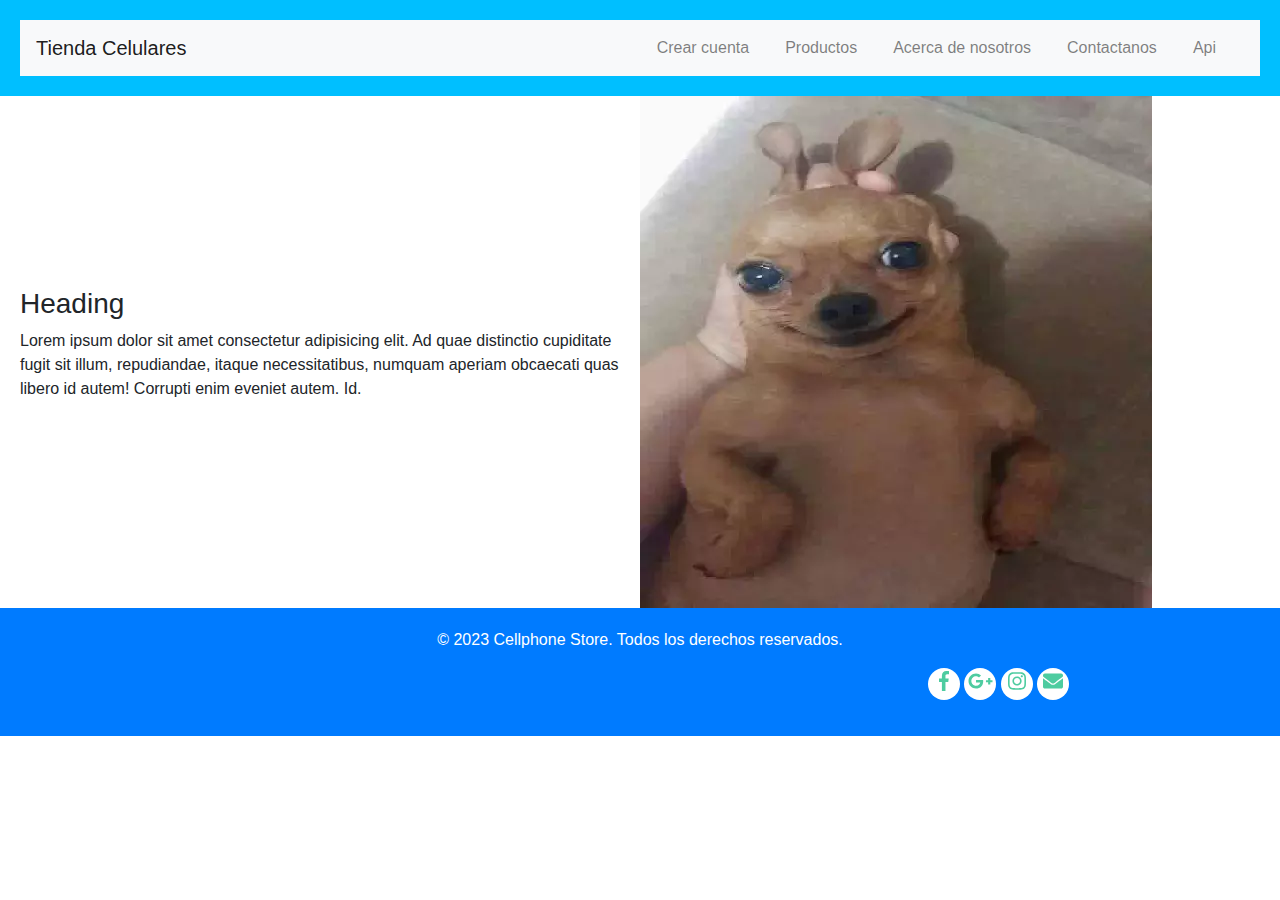
<file: index.html>
<!DOCTYPE html>
<html lang="es">

<head>
  <meta charset="utf-8">
  <meta name="viewport" content="width=device-width">
  <title>Tienda</title>
  <link href="css/index.css" rel="stylesheet" type="text/css">
  <link rel="stylesheet" href="https://stackpath.bootstrapcdn.com/bootstrap/4.3.1/css/bootstrap.min.css"
    integrity="sha384-ggOyR0iXCbMQv3Xipma34MD+dH/1fQ784/j6cY/iJTQUOhcWr7x9JvoRxT2MZw1T" crossorigin="anonymous">
</head>
<!--   /*Fin Head*/ -->

<body>
  <header>
    <nav class="navbar navbar-expand-lg navbar-light bg-light">
      <a class="navbar-brand" href="index.html">Tienda Celulares</a>
      <button class="navbar-toggler" type="button" data-toggle="collapse" data-target="#navbarNav"
        aria-controls="navbarNav" aria-expanded="false" aria-label="Toggle navigation">
        <span class="navbar-toggler-icon"></span>
      </button>
      <div class="collapse navbar-collapse" id="navbarNav">
        <ul class="navbar-nav ml-auto">
          <li class="nav-item">
            <a class="nav-link" href="login.html">Crear cuenta</a>
          </li>
          <li class="nav-item">
            <a class="nav-link" href="productos.html">Productos</a>
          </li>
          <li class="nav-item">
            <a class="nav-link" href="acerca.html">Acerca de nosotros</a>
          </li>
          <li class="nav-item">
            <a class="nav-link" href="contacto.html">Contactanos</a>
          <li class="nav-item">
            <a class="nav-link" href="api.html">Api</a>
          </li>
        </ul>
      </div>
    </nav>
  </header>
  <div class="container-main">
    <div class="text-main">
      <h3>Heading</h3>
      <p>Lorem ipsum dolor sit amet consectetur adipisicing elit. Ad quae distinctio cupiditate fugit sit illum,
        repudiandae, itaque necessitatibus, numquam aperiam obcaecati quas libero id autem! Corrupti enim eveniet autem.
        Id.</p>
    </div>
    <div class="imagenTest">
      <img src="img/main/logo.webp" alt="ImagenTest">
    </div>
  </div>
  <!--   /*Fin Container*/ -->
  <footer>
    <div>
      <p>&copy; 2023 Cellphone Store. Todos los derechos reservados.</p>
    </div>
    <div class="redes-sociales">
      <ul>
        <li><img src="img/icons/facebook-f-brands.svg" alt="facebook" /></li>
        <li><img src="img/icons/google-plus-g-brands.svg" alt="google+" /></li>
        <li><img src="img/icons/instagram-brands.svg" alt="instagram" /></li>
        <li><img src="img/icons/envelope-solid.svg" alt="mail" /></li>
      </ul>
    </div>
  </footer>
  <!--   /*Fin Footer*/ -->
  <script src="js/script.js"></script>
</body>

</html>
</file>
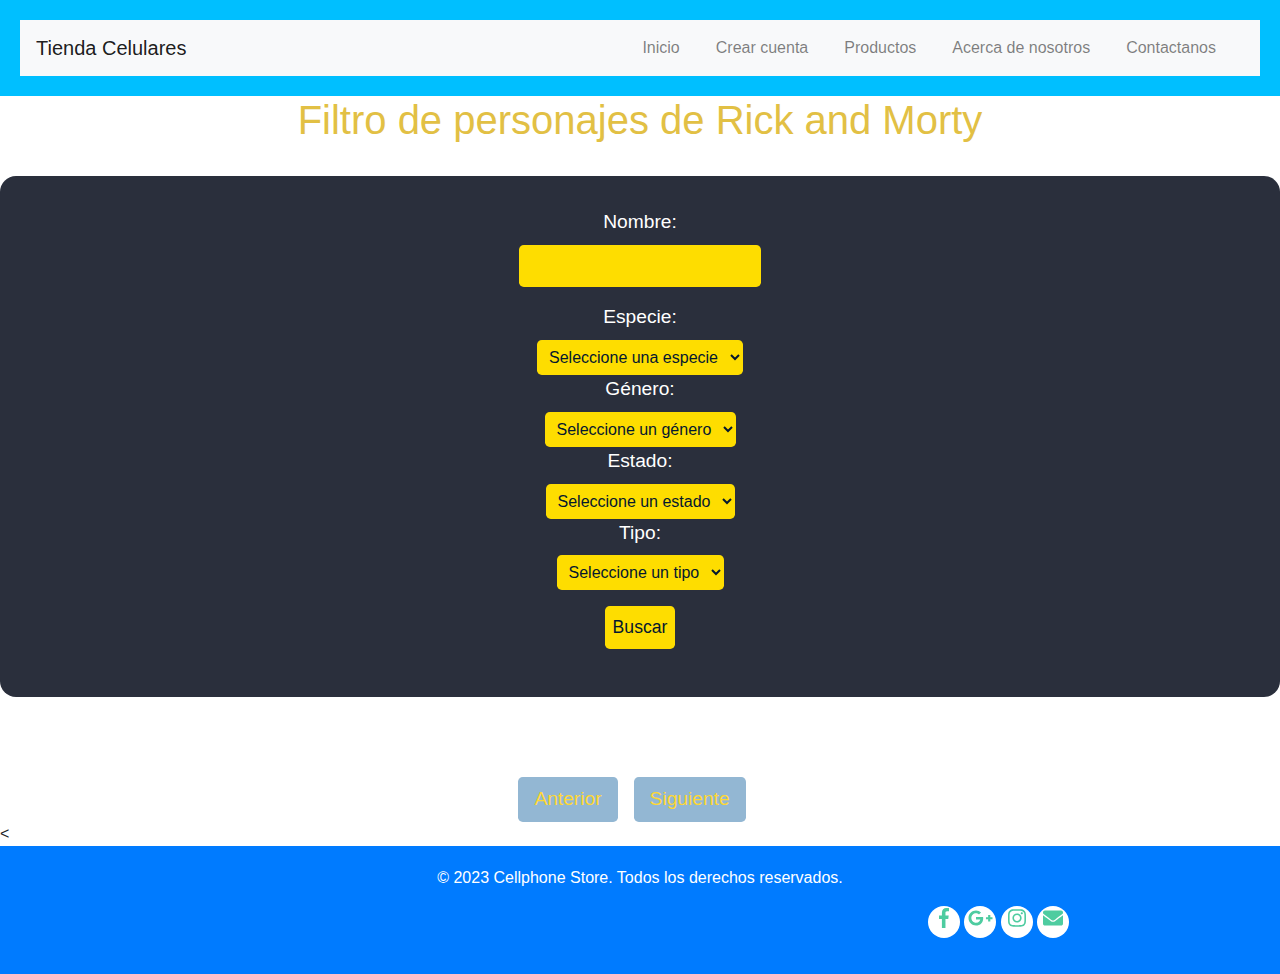
<file: api.html>
<!DOCTYPE html>
<html>

<head>
  <meta charset="utf-8">
  <meta name="viewport" content="width=device-width">
  <link href="css/api.css" rel="stylesheet" type="text/css">
  <link rel="stylesheet" href="https://stackpath.bootstrapcdn.com/bootstrap/4.3.1/css/bootstrap.min.css"
    integrity="sha384-ggOyR0iXCbMQv3Xipma34MD+dH/1fQ784/j6cY/iJTQUOhcWr7x9JvoRxT2MZw1T" crossorigin="anonymous">
</head>
<title>Filtro de personajes de Rick and Morty</title>
</head>

<body>
  <header>
    <nav class="navbar navbar-expand-lg navbar-light bg-light">
      <a class="navbar-brand" href="index.html">Tienda Celulares</a>
      <button class="navbar-toggler" type="button" data-toggle="collapse" data-target="#navbarNav"
        aria-controls="navbarNav" aria-expanded="false" aria-label="Toggle navigation">
        <span class="navbar-toggler-icon"></span>
      </button>
      <div class="collapse navbar-collapse" id="navbarNav">
        <ul class="navbar-nav ml-auto">
          <li class="nav-item">
            <a class="nav-link" href="index.html">Inicio</a>
          </li>
          <li class="nav-item">
            <a class="nav-link" href="login.html">Crear cuenta</a>
          </li>
          <li class="nav-item">
            <a class="nav-link" href="productos.html">Productos</a>
          </li>
          <li class="nav-item">
            <a class="nav-link" href="acerca.html">Acerca de nosotros</a>
          </li>
          <li class="nav-item">
            <a class="nav-link" href="contacto.html">Contactanos</a>
          </li>
        </ul>
      </div>
    </nav>
  </header>
  <h1>Filtro de personajes de Rick and Morty</h1>
  <form id="formulario-filtro">
    <label for="nombre">Nombre:</label>
    <input type="text" id="nombre" name="nombre">

    <label for="especie">Especie:</label>
    <select id="especie" name="especie">
      <option value="">Seleccione una especie</option>
      <option value="Human">Humano</option>
      <option value="Alien">Alienígena</option>
    </select>

    <label for="genero">Género:</label>
    <select id="genero" name="genero">
      <option value="">Seleccione un género</option>
      <option value="Male">Masculino</option>
      <option value="Female">Femenino</option>
      <option value="Genderless">Sin género</option>
      <option value="unknown">Desconocido</option>
    </select>

    <label for="estado">Estado:</label>
    <select id="estado" name="estado">
      <option value="">Seleccione un estado</option>
      <option value="Alive">Vivo</option>
      <option value="Dead">Muerto</option>
      <option value="unknown">Desconocido</option>
    </select>

    <label for="tipo">Tipo:</label>
    <select id="tipo" name="tipo">
      <option value="">Seleccione un tipo</option>
      <option value="Human">Humano</option>
      <option value="Alien">Alienígena</option>
      <option value="Humanoid">Humanoide</option>
      <option value="Cronenberg">Cronenberg</option>
      <option value="Mytholog">Mitológico</option>
      <option value="Animal">Animal</option>
      <option value="Robot">Robot</option>
      <option value="Disease">Enfermedad</option>
      <option value="Poopybutthole">Mr. Poopybutthole</option>
    </select>

    <button type="submit">Buscar</button>
  </form>

  <ul id="personajes-lista"></ul>

  <div id="paginacion">
    <button id="anterior">Anterior</button>
    <button id="siguiente">Siguiente</button>
  </div>


  <<footer>
    <div>
      <p>&copy; 2023 Cellphone Store. Todos los derechos reservados.</p>
    </div>
    <div class="redes-sociales">
      <ul>
        <li><img src="img/icons/facebook-f-brands.svg" alt="facebook" /></li>
        <li><img src="img/icons/google-plus-g-brands.svg" alt="google+" /></li>
        <li><img src="img/icons/instagram-brands.svg" alt="instagram" /></li>
        <li><img src="img/icons/envelope-solid.svg" alt="mail" /></li>
      </ul>
    </div>
    </footer>
    <!--   /*Fin Footer*/ -->

    <script src="js/api.js"></script>
</body>

</html>
</file>
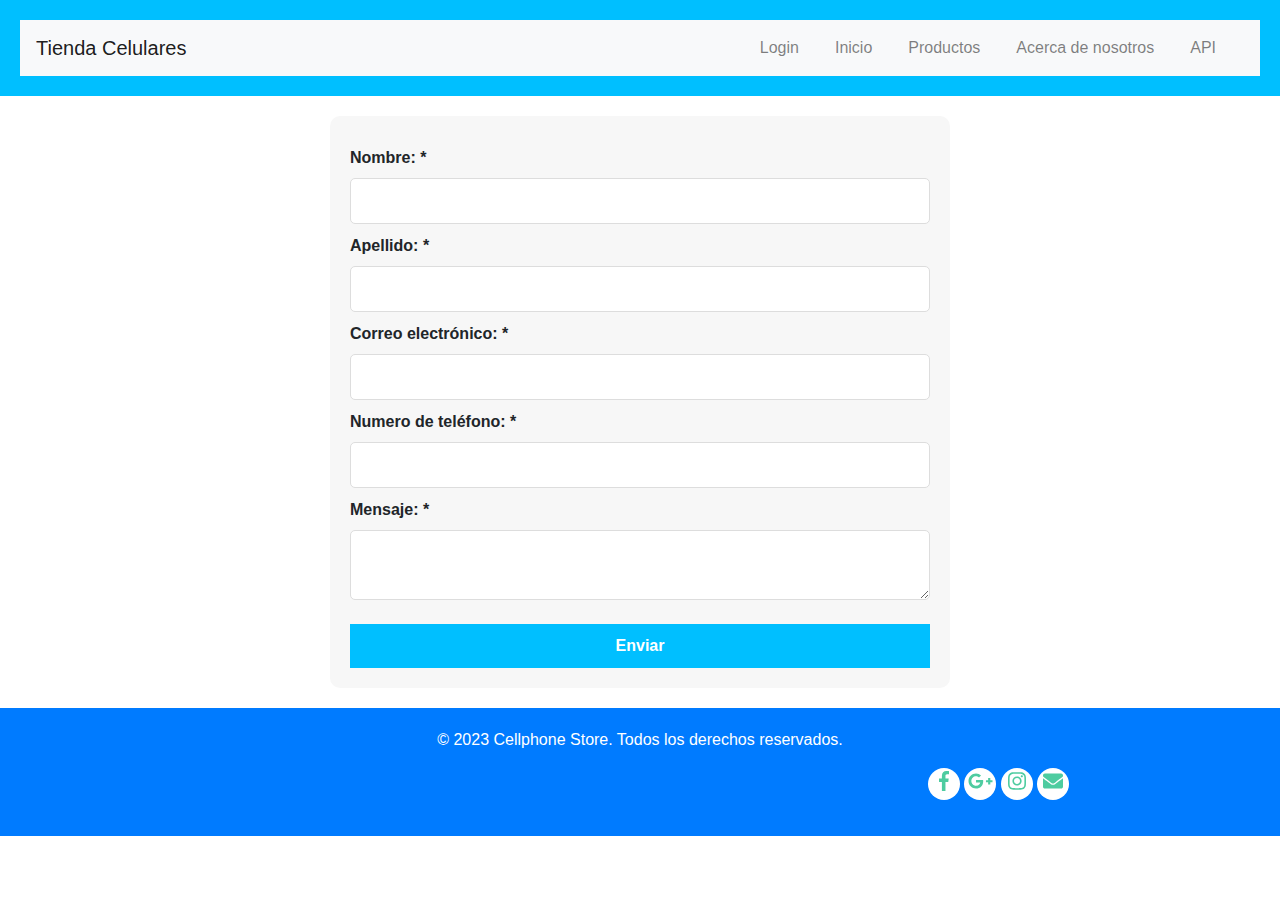
<file: contacto.html>
<!DOCTYPE html>
<html lang="es">

<head>
  <meta charset="utf-8">
  <meta name="viewport" content="width=device-width">
  <title>Tienda</title>
  <link href="css/contact.css" rel="stylesheet" type="text/css">
  <link rel="stylesheet" href="https://stackpath.bootstrapcdn.com/bootstrap/4.3.1/css/bootstrap.min.css"
    integrity="sha384-ggOyR0iXCbMQv3Xipma34MD+dH/1fQ784/j6cY/iJTQUOhcWr7x9JvoRxT2MZw1T" crossorigin="anonymous">
</head>
<!--   /*Fin Head*/ -->

<body>
  <header>
    <nav class="navbar navbar-expand-lg navbar-light bg-light">
      <a class="navbar-brand" href="index.html">Tienda Celulares</a>
      <button class="navbar-toggler" type="button" data-toggle="collapse" data-target="#navbarNav"
        aria-controls="navbarNav" aria-expanded="false" aria-label="Toggle navigation">
        <span class="navbar-toggler-icon"></span>
      </button>
      <div class="collapse navbar-collapse" id="navbarNav">
        <ul class="navbar-nav ml-auto">
          <li class="nav-item">
            <a class="nav-link" href="login.html">Login</a>
          </li>
          <li class="nav-item">
            <a class="nav-link" href="index.html">Inicio</a>
          </li>
          <li class="nav-item">
            <a class="nav-link" href="productos.html">Productos</a>
          </li>
          <li class="nav-item">
            <a class="nav-link" href="acerca.html">Acerca de nosotros</a>
          </li>
          <li class="nav-item">
            <a class="nav-link" href="api.html">API</a>
          </li>
        </ul>
      </div>
    </nav>
  </header>
  <main>
    <form id="contact-form">
      <label for="name">Nombre: *</label>
      <input type="text" id="name" name="name" required>

      <label for="apellido">Apellido: * </label>
      <input type="text" id="apellido" name="apellido" required>

      <label for="email">Correo electrónico: *</label>
      <input type="email" id="email" name="email" required pattern="[a-z0-9._%+-]+@[a-z0-9.-]+\.[a-z]{2,}$"
        title="Please enter a valid email address">

      <label for="numero">Numero de teléfono: *</label>
      <input type="number" id="numero" name="number" required title="Ingrese un numero de teléfono válido">

      <label for="message">Mensaje: * </label>
      <textarea id="message" name="message" required></textarea><br>

      <button type="submit">Enviar</button>
    </form>
  </main>
  <footer>
    <div>
      <p>&copy; 2023 Cellphone Store. Todos los derechos reservados.</p>
    </div>
    <div class="redes-sociales">
      <ul>
        <li><img src="img/icons/facebook-f-brands.svg" alt="facebook" /></li>
        <li><img src="img/icons/google-plus-g-brands.svg" alt="google+" /></li>
        <li><img src="img/icons/instagram-brands.svg" alt="instagram" /></li>
        <li><img src="img/icons/envelope-solid.svg" alt="mail" /></li>
      </ul>
    </div>
  </footer>
  <!--   /*Fin Footer*/ -->
  <script src="js/script.js"></script>
</body>

</html>
</file>
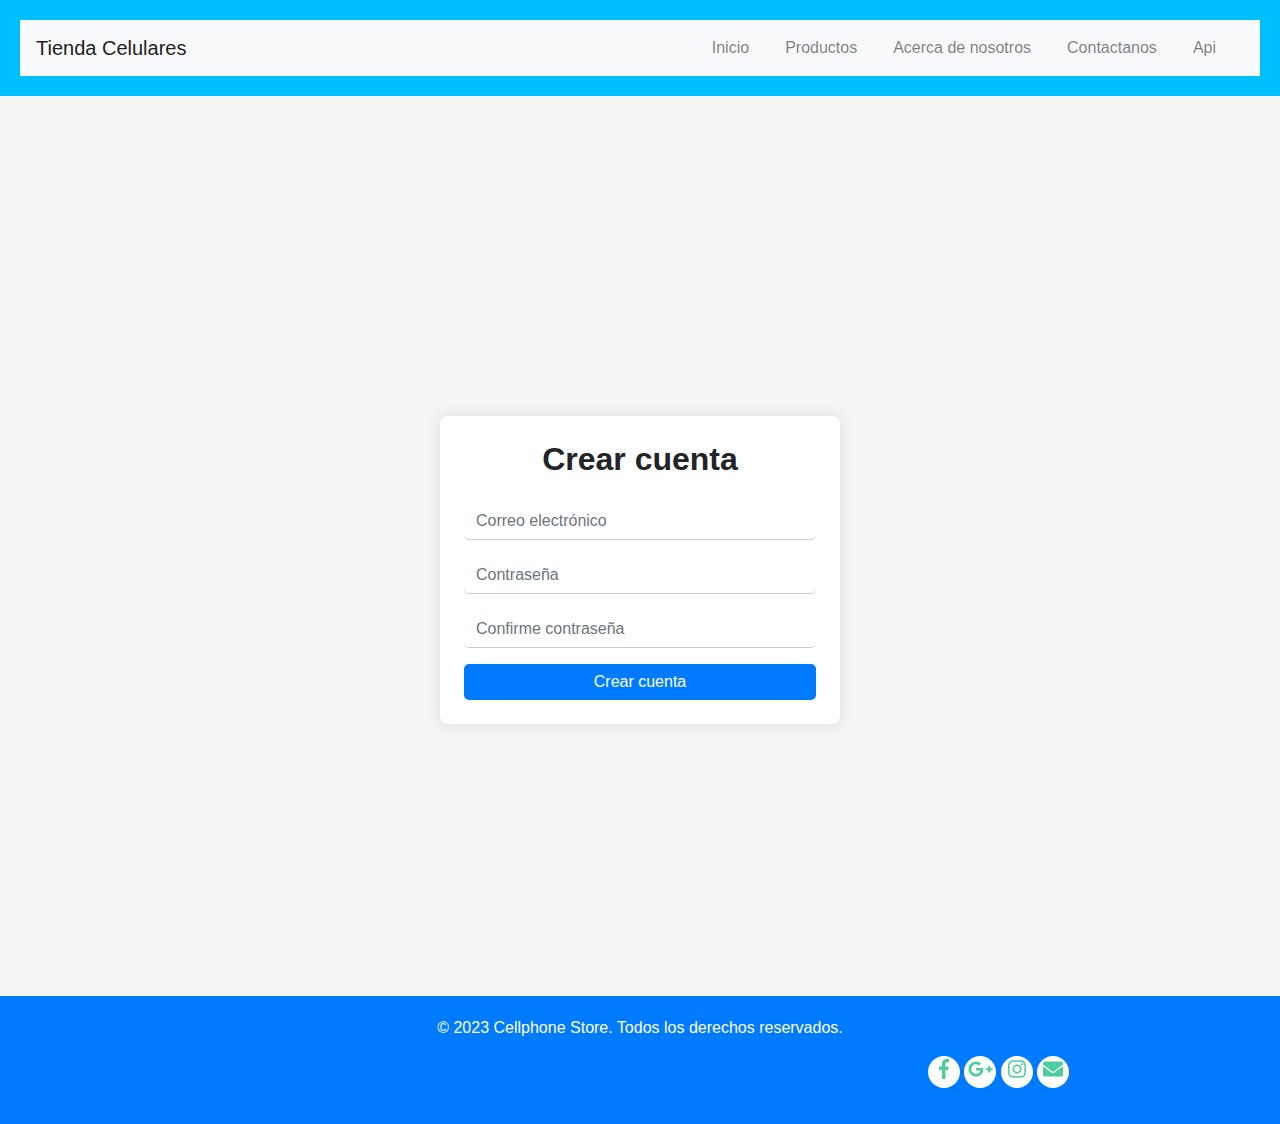
<file: login.html>
<!DOCTYPE html>
<html lang="en">

<head>
  <meta charset="UTF-8">
  <meta name="viewport" content="width=device-width, initial-scale=1.0">
  <title>Tienda Celulares</title>
  <link rel="stylesheet" href="https://stackpath.bootstrapcdn.com/bootstrap/4.5.2/css/bootstrap.min.css">
  <link rel="stylesheet" href="css/login.css">
</head>

<body>
  <header>
    <nav class="navbar navbar-expand-lg navbar-light bg-light">
      <a class="navbar-brand" href="index.html">Tienda Celulares</a>
      <button class="navbar-toggler" type="button" data-toggle="collapse" data-target="#navbarNav"
        aria-controls="navbarNav" aria-expanded="false" aria-label="Toggle navigation">
        <span class="navbar-toggler-icon"></span>
      </button>
      <div class="collapse navbar-collapse" id="navbarNav">
        <ul class="navbar-nav ml-auto">
          <li class="nav-item">
            <a class="nav-link" href="index.html">Inicio</a>
          </li>
          <li class="nav-item">
            <a class="nav-link" href="productos.html">Productos</a>
          </li>
          <li class="nav-item">
            <a class="nav-link" href="acerca.html">Acerca de nosotros</a>
          </li>
          <li class="nav-item">
            <a class="nav-link" href="contacto.html">Contactanos</a>
          <li class="nav-item">
            <a class="nav-link" href="api.html">Api</a>
          </li>
        </ul>
      </div>
    </nav>
  </header>
  <div class="container d-flex flex-column align-items-center justify-content-center">
    <form class="login-form mt-5">
      <h2 class="text-center mb-4">Crear cuenta</h2>
      <div class="form-group">
        <input type="email" class="form-control" id="email" placeholder="Correo electrónico">
      </div>
      <div class="form-group">
        <input type="password" class="form-control" id="password" placeholder="Contraseña" minlength="8" required>
      </div>
      <div class="form-group">
        <input type="password" class="form-control" id="confpassword" placeholder="Confirme contraseña" minlength="8"
          required>
      </div>
      <button type="submit" class="btn btn-primary btn-block">Crear cuenta</button>
    </form>
  </div>
  <footer>
    <div>
      <p>&copy; 2023 Cellphone Store. Todos los derechos reservados.</p>
    </div>
    <div class="redes-sociales">
      <ul>
        <li><img src="img/icons/facebook-f-brands.svg" alt="facebook" /></li>
        <li><img src="img/icons/google-plus-g-brands.svg" alt="google+" /></li>
        <li><img src="img/icons/instagram-brands.svg" alt="instagram" /></li>
        <li><img src="img/icons/envelope-solid.svg" alt="mail" /></li>
      </ul>
    </div>
  </footer>
  <script src="js/script.js"></script>
</body>

</html>
</file>
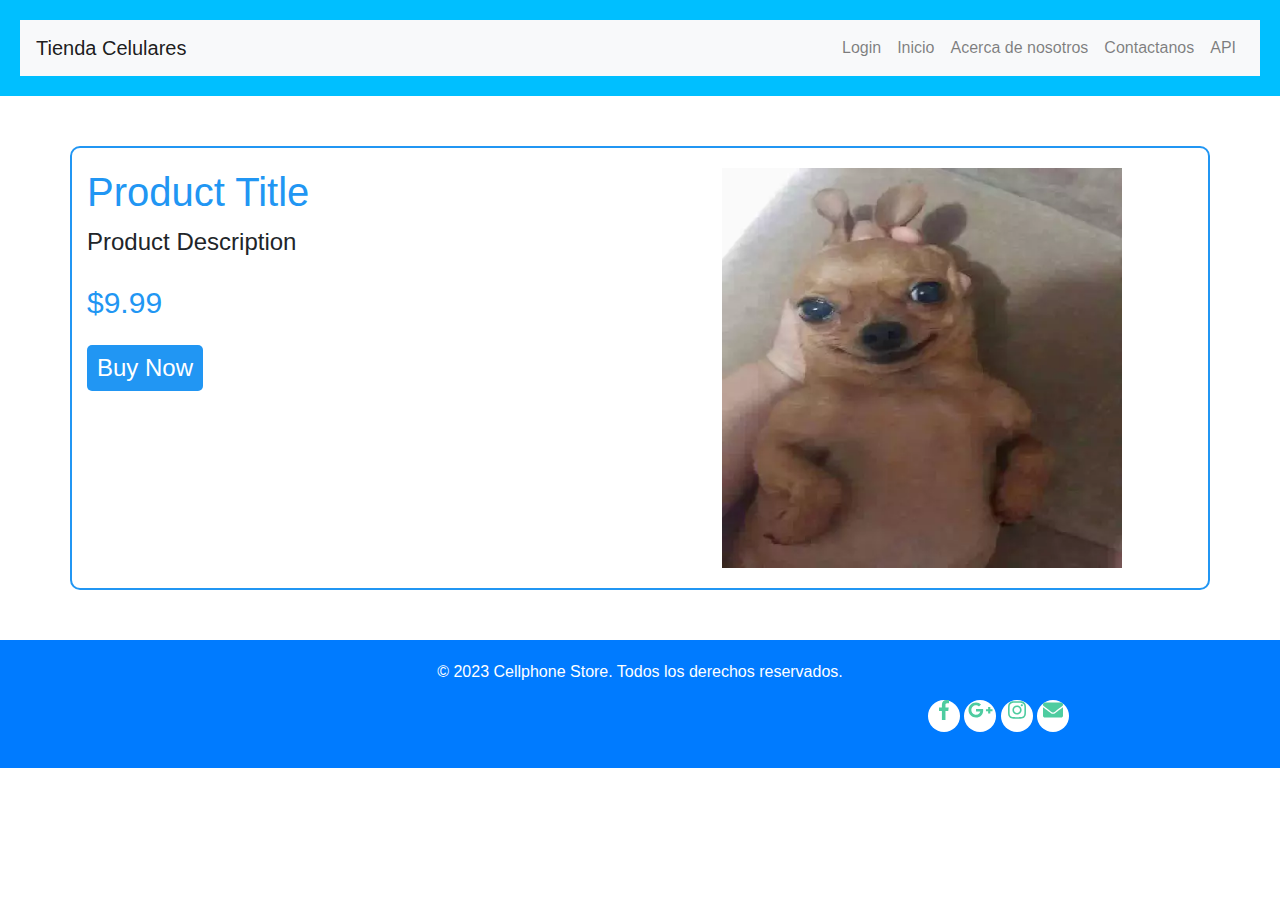
<file: productos.html>
<!DOCTYPE html>
<html lang="es">
<head>
  <meta charset="utf-8">
  <meta name="viewport" content="width=device-width">
  <title>Productos</title>
  <link href="css/product.css" rel="stylesheet" type="text/css" />
  <link rel="stylesheet" href="https://stackpath.bootstrapcdn.com/bootstrap/4.3.1/css/bootstrap.min.css"
    integrity="sha384-ggOyR0iXCbMQv3Xipma34MD+dH/1fQ784/j6cY/iJTQUOhcWr7x9JvoRxT2MZw1T" crossorigin="anonymous">
  <script src="https://cdnjs.cloudflare.com/ajax/libs/jquery/3.6.4/jquery.min.js"
    integrity="sha512-pumBsjNRGGqkPzKHndZMaAG+bir374sORyzM3uulLV14lN5LyykqNk8eEeUlUkB3U0M4FApyaHraT65ihJhDpQ=="
    crossorigin="anonymous" referrerpolicy="no-referrer"></script>
</head>

<body>
  <header>
    <nav class="navbar navbar-expand-lg navbar-light bg-light">
      <a class="navbar-brand" href="index.html">Tienda Celulares</a>
      <button class="navbar-toggler" type="button" data-toggle="collapse" data-target="#navbarNav"
        aria-controls="navbarNav" aria-expanded="false" aria-label="Toggle navigation">
        <span class="navbar-toggler-icon"></span>
      </button>
      <div class="collapse navbar-collapse" id="navbarNav">
        <ul class="navbar-nav ml-auto">
          <li class="nav-item">
            <a class="nav-link" href="login.html">Login</a>
          </li>
          <li class="nav-item">
            <a class="nav-link" href="index.html">Inicio</a>
          </li>
          <li class="nav-item">
            <a class="nav-link" href="acerca.html">Acerca de nosotros</a>
          </li>
          <li class="nav-item">
            <a class="nav-link" href="contacto.html">Contactanos</a>
          </li>
          <li class="nav-item">
            <a class="nav-link" href="api.html">API</a>
          </li>
        </ul>
      </div>
    </nav>
  </header>
  <!-- Fin de Header -->
  <div class="container">
    <div class="product-details">
      <h1>Product Title</h1>
      <p class="description">Product Description</p>
      <p class="price">$9.99</p>
      <button class="buy-button">Buy Now</button>
    </div>
    <div class="product-image">
      <div class="product-images">
        <ul class="product-images-list">
          <li><img src="img/productos/logo.webp" alt="Product Image 1"></li>
          <li><img src="img/productos/logo2.webp" alt="Product Image 2"></li>
          <li><img src="img/productos/logo3.webp" alt="Product Image 3"></li>
        </ul>
      </div>
    </div>
  </div>

  <footer>
    <div>
      <p>&copy; 2023 Cellphone Store. Todos los derechos reservados.</p>
    </div>
    <div class="redes-sociales">
      <ul>
        <li><img src="img/icons/facebook-f-brands.svg" alt="facebook" /></li>
        <li><img src="img/icons/google-plus-g-brands.svg" alt="google+" /></li>
        <li><img src="img/icons/instagram-brands.svg" alt="instagram" /></li>
        <li><img src="img/icons/envelope-solid.svg" alt="mail" /></li>
      </ul>
    </div>
  </footer>
  <!--   /*Fin Footer*/ -->
  <script src="js/productos.js"></script>
</body>

</html>
</file>
<file: css/index.css>
header {
  background-color: #00bfff;
  color: #ffffff;
  padding: 20px;
  text-align: center;
}
html {
  height: 100%;
  width: 100%;
}
nav {
	display: flex;
	justify-content: space-between;
	align-items: center;
	padding: 20px;
}

nav ul {
	list-style: none;
	display: flex;  
}

nav li {
	margin-right: 20px;
}

nav a {
	text-decoration: none;
	color: #ffffff;
}

nav a:hover {
	color: #f00;
}

/*footer*/
footer {
	background-color: #007bff;
	color: #fff;
	text-align: center;
	padding: 20px;
  justify-content: space-between;
}
.redes-sociales {
    width: 30%;
    text-align: center;
    display: flex;
    margin-left: auto;
}
.redes-sociales ul li {
    background-color: white;
    border-radius: 50%;
    width: 32px;
    height: 32px;
    display: inline-block;
}
.redes-sociales img {
    height: 20px;
}

/* responsive */
body {
  background-color: #f8f9fa;
}

.login-form {
  background-color: #fff;
  border-radius: 10px;
  box-shadow: 0px 0px 10px rgba(0, 0, 0, 0.3);
  padding: 30px;
}

.login-form h2 {
  font-size: 2rem;
  font-weight: bold;
}

.login-form label {
  font-weight: bold;
  color: #777;
}

.login-form input[type="email"],
.login-form input[type="password"] {
  border-radius: 5px;
  border: none;
  box-shadow: none;
  border-bottom: 1px solid #ccc;
}

.login-form input[type="email"]:focus,
.login-form input[type="password"]:focus {
  box-shadow: none;
  border-bottom: 2px solid #007bff;
}

.login-form button[type="submit"] {
  border-radius: 5px;
  border: none;
  box-shadow: none;
  background-color: #007bff;
}

.login-form button[type="submit"]:hover {
  background-color: #0062cc;
}

@media (max-width: 768px) {
  .login-form {
    margin: 20px;
    padding: 20px;
  }
  
  .login-form h2 {
    font-size: 1.5rem;
  }
}

.btn-secondary {
  margin-top: 10px;
}

.container {
  max-width: 500px;
  margin: 0 auto;
}

.btn-primary {
  background-color: #007bff;
  border-color: #007bff;
}

.btn-primary:hover, .btn-primary:focus {
  background-color: #0062cc;
  border-color: #005cbf;
}

.btn-secondary {
  background-color: #6c757d;
  border-color: #6c757d;
}

.btn-secondary:hover, .btn-secondary:focus {
  background-color: #5a6268;
  border-color: #545b62;
}

@media (max-width: 576px) {
  .container {
    max-width: 100%;
    padding: 0 15px;
  }
}
body {
  background-color: #f5f5f5;
  font-family: Arial, sans-serif;
}

.container {
  height: 100vh;
}

.login-form {
  background-color: #fff;
  border-radius: 8px;
  box-shadow: 0 0 16px rgba(0, 0, 0, 0.1);
  padding: 24px;
  max-width: 400px;
  width: 100%;
}

.btn-secondary {
  background-color: #343a40;
  border-color: #343a40;
}

.btn-secondary:hover {
  background-color: #23272b;
  border-color: #23272b;
}
/* nav */
@media only screen and (max-width: 768px) {
  .navbar-nav {
    flex-direction: column;
    margin-top: 10px;
  }

  .nav-item {
    margin-right: 0 !important;
    margin-bottom: 10px;
  }

  .navbar-collapse {
    border-top: 1px solid #e9ecef;
    padding-top: 10px;
    margin-top: 10px;
  }
}

.navbar-toggler:focus {
  outline: none;
}

.navbar-toggler-icon {
  background-image: url('data:image/svg+xml;charset=UTF-8,%3csvg viewBox="0 0 30 30" xmlns="http://www.w3.org/2000/svg"%3e%3cpath stroke="rgba(0, 0, 0, 0.5)" stroke-width="2" stroke-linecap="round" stroke-miterlimit="10" d="M4 7h22M4 15h22M4 23h22" /%3e%3c/svg%3e');
}
.container-main {
  display: flex;
  flex-wrap: wrap;
  justify-content: space-between;
  align-items: center;
}

.text-main {
  flex-basis: 50%;
  padding: 20px;
}

.imagenTest {
  flex-basis: 40%;
  margin-right: 10%;
}

.imagenTest img {
  max-width: 100%;
  height: auto;
}
</file>
<file: css/api.css>
header {
  background-color: #00bfff;
  color: #ffffff;
  padding: 20px;
  text-align: center;
}
html {
  height: 100%;
  width: 100%;
}
nav {
	display: flex;
	justify-content: space-between;
	align-items: center;
	padding: 20px;
}

nav ul {
	list-style: none;
	display: flex;  
}

nav li {
	margin-right: 20px;
}

nav a {
	text-decoration: none;
	color: #ffffff;
}

nav a:hover {
	color: #f00;
}

/*footer*/
footer {
	background-color: #007bff;
	color: #fff;
	text-align: center;
	padding: 20px;
  justify-content: space-between;
}
.redes-sociales {
    width: 30%;
    text-align: center;
    display: flex;
    margin-left: auto;
}
.redes-sociales ul li {
    background-color: white;
    border-radius: 50%;
    width: 32px;
    height: 32px;
    display: inline-block;
}
.redes-sociales img {
    height: 20px;
}

/* Estilos para el título principal */
h1 {
  color: #e2c044;
  font-size: 3rem;
  text-align: center;
  margin-top: 3rem;
}

/* Estilos para el formulario */
form {
  display: flex;
  flex-direction: column;
  align-items: center;
  margin-top: 2rem;
  padding: 2rem;
  background-color: #2a2f3c;
  border-radius: 1rem;
}

label {
  font-size: 1.2rem;
  color: #ffffff;
  margin-bottom: 0.5rem;
}

input[type="text"],
select {
  padding: 0.5rem;
  margin-bottom: 1rem;
  border-radius: 0.3rem;
  border: none;
}

button[type="submit"] {
  background-color: #fed734;
  color: #2a2f3c;
  font-size: 1.2rem;
  border-radius: 0.3rem;
  border: none;
  padding: 0.5rem 2rem;
  margin-top: 1rem;
  cursor: pointer;
  transition: all 0.3s ease-in-out;
}

button[type="submit"]:hover {
  background-color: #f5c63d;
}

/* Estilos para la lista de personajes */
ul#personajes-lista {
  display: grid;
  grid-template-columns: repeat(auto-fit, minmax(250px, 1fr));
  gap: 2rem;
  margin-top: 3rem;
  padding: 0;
  list-style: none;
}

ul#personajes-lista li {
  background-color: #fed734;
  border-radius: 0.5rem;
  padding: 1rem;
  height: 100%;
  display: flex;
  flex-direction: column;
  justify-content: space-between;
}

ul#personajes-lista li img {
  max-width: 100%;
  height: auto;
  margin-bottom: 1rem;
}

ul#personajes-lista li h2 {
  font-size: 1.5rem;
  margin-bottom: 1rem;
  color: #2a2f3c;
}

ul#personajes-lista li p {
  margin-bottom: 0.5rem;
  font-size: 1.2rem;
  color: #2a2f3c;
}

/* Estilos para la paginación */
#paginacion {
  display: flex;
  justify-content: center;
  margin-top: 3rem;
}

#anterior,
#siguiente {
  background-color: #93b7d3;
  color: #fed734;
  border-radius: 0.3rem;
  border: none;
  font-size: 1.2rem;
  padding: 0.5rem 1rem;
  margin-right: 1rem;
  cursor: pointer;
  transition: all 0.3s ease-in-out;
}

#anterior:hover,
#siguiente:hover {
  background-color: #2a2f3c;
  color: #ffffff;
}

body {
background-color: #04182F;
color: #FFFFFF;
}



label {
color: #FFFFFF;
}

input[type="text"],
select {
background-color: #FEDD00;
border: none;
color: #04182F;
padding: 0.5rem;
margin-bottom: 1rem;
font-size: 1.1rem;
}

button[type="submit"],
button {
background-color: #FEDD00;
border: none;
color: #04182F;
padding: 0.5rem;
margin-bottom: 1rem;
font-size: 1.1rem;
}

button:hover {
background-color: #04182F;
color: #FEDD00;
}

ul#personajes-lista {
list-style: none;
padding: 0;
margin: 2rem 0;
}

ul#personajes-lista li {
background-color: #FFFFFF;
padding: 1rem;
margin-bottom: 1rem;
border-radius: 5px;
box-shadow: 0px 0px 5px 0px rgba(0,0,0,0.75);
}

ul#personajes-lista li h2 {
color: #04182F;
font-size: 1.2rem;
margin-top: 0;
}

div#paginacion {
text-align: center;
}
.boton-paginacion {
  margin-right: 10px;
}
</file>
<file: css/contact.css>
header {
  background-color: #00bfff;
  color: #ffffff;
  padding: 20px;
  text-align: center;
}
html {
  height: 100%;
  width: 100%;
}
nav {
	display: flex;
	justify-content: space-between;
	align-items: center;
	padding: 20px;
}

nav ul {
	list-style: none;
	display: flex;  
}

nav li {
	margin-right: 20px;
}

nav a {
	text-decoration: none;
	color: #ffffff;
}

nav a:hover {
	color: #f00;
}

/*footer*/
footer {
	background-color: #007bff;
	color: #fff;
	text-align: center;
	padding: 20px;
  justify-content: space-between;
}
.redes-sociales {
    width: 30%;
    text-align: center;
    display: flex;
    margin-left: auto;
}
.redes-sociales ul li {
    background-color: white;
    border-radius: 50%;
    width: 32px;
    height: 32px;
    display: inline-block;
}
.redes-sociales img {
    height: 20px;
}
/* contacto */
* {
  box-sizing: border-box;
}

body {
  background-color: #ffffff;
  color: #333333;
  font-family: Arial, sans-serif;
  line-height: 1.5;
}

header {
  background-color: #00bfff;
  color: #ffffff;
  padding: 20px;
  text-align: center;
}

h1 {
  font-size: 2rem;
  margin-bottom: 0;
}

main {
  margin: 20px;
}

form {
  display: flex;
  flex-direction: column;
  background-color: #f7f7f7;
  border-radius: 10px;
  padding: 20px;
}


label {
  font-weight: bold;
  margin: 10px 0;
  margin-bottom: 10px;
  display: block;
}

input, textarea {
  padding: 10px;
  border: 1px solid #dddddd;
  border-radius: 5px;
  margin-bottom: 15px;
}

input:focus, textarea:focus {
  border-color: #00bfff;
  box-shadow: 0 0 5px #00bfff;
}

button {
  padding: 10px;
  background-color: #00bfff;
  color: #ffffff;
  border: none;
  border-radius: 5px;
  cursor: pointer;
  font-weight: bold;
  transition: background-color 0.3s ease;
}

button:hover {
  background-color: #0080ff;
}

button:active {
  background-color: #0059b3;
}

@media screen and (min-width: 768px) {
  form {
      width: 50%;
      margin: auto;
  }
}
/* responsive */
body {
  background-color: #f8f9fa;
}

.login-form {
  background-color: #fff;
  border-radius: 10px;
  box-shadow: 0px 0px 10px rgba(0, 0, 0, 0.3);
  padding: 30px;
}

.login-form h2 {
  font-size: 2rem;
  font-weight: bold;
}

.login-form label {
  font-weight: bold;
  color: #777;
}

.login-form input[type="email"],
.login-form input[type="password"] {
  border-radius: 5px;
  border: none;
  box-shadow: none;
  border-bottom: 1px solid #ccc;
}

.login-form input[type="email"]:focus,
.login-form input[type="password"]:focus {
  box-shadow: none;
  border-bottom: 2px solid #007bff;
}

.login-form button[type="submit"] {
  border-radius: 5px;
  border: none;
  box-shadow: none;
  background-color: #007bff;
}

.login-form button[type="submit"]:hover {
  background-color: #0062cc;
}

@media (max-width: 768px) {
  .login-form {
    margin: 20px;
    padding: 20px;
  }
  
  .login-form h2 {
    font-size: 1.5rem;
  }
}

.btn-secondary {
  margin-top: 10px;
}

.container {
  max-width: 500px;
  margin: 0 auto;
}

.btn-primary {
  background-color: #007bff;
  border-color: #007bff;
}

.btn-primary:hover, .btn-primary:focus {
  background-color: #0062cc;
  border-color: #005cbf;
}

.btn-secondary {
  background-color: #6c757d;
  border-color: #6c757d;
}

.btn-secondary:hover, .btn-secondary:focus {
  background-color: #5a6268;
  border-color: #545b62;
}

@media (max-width: 576px) {
  .container {
    max-width: 100%;
    padding: 0 15px;
  }
}
body {
  background-color: #f5f5f5;
  font-family: Arial, sans-serif;
}

.container {
  height: 100vh;
}

.login-form {
  background-color: #fff;
  border-radius: 8px;
  box-shadow: 0 0 16px rgba(0, 0, 0, 0.1);
  padding: 24px;
  max-width: 400px;
  width: 100%;
}

.btn-secondary {
  background-color: #343a40;
  border-color: #343a40;
}

.btn-secondary:hover {
  background-color: #23272b;
  border-color: #23272b;
}

/* nav */
@media only screen and (max-width: 768px) {
  .navbar-nav {
    flex-direction: column;
    margin-top: 10px;
  }

  .nav-item {
    margin-right: 0 !important;
    margin-bottom: 10px;
  }

  .navbar-collapse {
    border-top: 1px solid #e9ecef;
    padding-top: 10px;
    margin-top: 10px;
  }
}

.navbar-toggler:focus {
  outline: none;
}

.navbar-toggler-icon {
  background-image: url('data:image/svg+xml;charset=UTF-8,%3csvg viewBox="0 0 30 30" xmlns="http://www.w3.org/2000/svg"%3e%3cpath stroke="rgba(0, 0, 0, 0.5)" stroke-width="2" stroke-linecap="round" stroke-miterlimit="10" d="M4 7h22M4 15h22M4 23h22" /%3e%3c/svg%3e');
}
.container-main {
  display: flex;
  flex-wrap: wrap;
  justify-content: space-between;
  align-items: center;
}

.text-main {
  flex-basis: 50%;
  padding: 20px;
}

.imagenTest {
  flex-basis: 40%;
  margin-right: 10%;
}

.imagenTest img {
  max-width: 100%;
  height: auto;
}
.message{
  margin-bottom: 50px;
}
.contact-form{
  margin-bottom: 50px;
}
</file>
<file: css/login.css>
header {
  background-color: #00bfff;
  color: #ffffff;
  padding: 20px;
  text-align: center;
}
/* transversal */
html {
  height: 100%;
  width: 100%;
}
nav {
	display: flex;
	justify-content: space-between;
	align-items: center;
	padding: 20px;
}

nav ul {
	list-style: none;
	display: flex;  
}

nav li {
	margin-right: 20px;
}

nav a {
	text-decoration: none;
	color: #ffffff;
}

nav a:hover {
	color: #f00;
}
footer {
	background-color: #007bff;
	color: #fff;
	text-align: center;
	padding: 20px;
  justify-content: space-between;
}
.redes-sociales {
    width: 30%;
    text-align: center;
    display: flex;
    margin-left: auto;
}
.redes-sociales ul li {
    background-color: white;
    border-radius: 50%;
    width: 32px;
    height: 32px;
    display: inline-block;
}
.redes-sociales img {
    height: 20px;
}

/* login */
.card {
  border: none;
  border-radius: 0;
}

.card-header{
  border-bottom: none;
}

.form-control{
  border-radius: 0;
}

.btn-primary{
  background-color: #007bff;
  border-color: #007bff;
  border-radius: 0;
}

.btn-primary:hover{
  background-color: #0069d9;
  border-color: #0062cc;
}
/* responsive */
body {
  background-color: #f8f9fa;
}

.login-form {
  background-color: #fff;
  border-radius: 10px;
  box-shadow: 0px 0px 10px rgba(0, 0, 0, 0.3);
  padding: 30px;
}

.login-form h2 {
  font-size: 2rem;
  font-weight: bold;
}

.login-form label {
  font-weight: bold;
  color: #777;
}

.login-form input[type="email"],
.login-form input[type="password"] {
  border-radius: 5px;
  border: none;
  box-shadow: none;
  border-bottom: 1px solid #ccc;
}

.login-form input[type="email"]:focus,
.login-form input[type="password"]:focus {
  box-shadow: none;
  border-bottom: 2px solid #007bff;
}

.login-form button[type="submit"] {
  border-radius: 5px;
  border: none;
  box-shadow: none;
  background-color: #007bff;
}

.login-form button[type="submit"]:hover {
  background-color: #0062cc;
}

@media (max-width: 768px) {
  .login-form {
    margin: 20px;
    padding: 20px;
  }
  
  .login-form h2 {
    font-size: 1.5rem;
  }
}

.btn-secondary {
  margin-top: 10px;
}

.container {
  max-width: 500px;
  margin: 0 auto;
}

.btn-primary {
  background-color: #007bff;
  border-color: #007bff;
}

.btn-primary:hover, .btn-primary:focus {
  background-color: #0062cc;
  border-color: #005cbf;
}

.btn-secondary {
  background-color: #6c757d;
  border-color: #6c757d;
}

.btn-secondary:hover, .btn-secondary:focus {
  background-color: #5a6268;
  border-color: #545b62;
}

@media (max-width: 576px) {
  .container {
    max-width: 100%;
    padding: 0 15px;
  }
}
body {
  background-color: #f5f5f5;
  font-family: Arial, sans-serif;
}

.container {
  height: 100vh;
}

.login-form {
  background-color: #fff;
  border-radius: 8px;
  box-shadow: 0 0 16px rgba(0, 0, 0, 0.1);
  padding: 24px;
  max-width: 400px;
  width: 100%;
}

.btn-secondary {
  background-color: #343a40;
  border-color: #343a40;
}

.btn-secondary:hover {
  background-color: #23272b;
  border-color: #23272b;
}
/* nav */
@media only screen and (max-width: 768px) {
  .navbar-nav {
    flex-direction: column;
    margin-top: 10px;
  }

  .nav-item {
    margin-right: 0 !important;
    margin-bottom: 10px;
  }

  .navbar-collapse {
    border-top: 1px solid #e9ecef;
    padding-top: 10px;
    margin-top: 10px;
  }
}

.navbar-toggler:focus {
  outline: none;
}

.navbar-toggler-icon {
  background-image: url('data:image/svg+xml;charset=UTF-8,%3csvg viewBox="0 0 30 30" xmlns="http://www.w3.org/2000/svg"%3e%3cpath stroke="rgba(0, 0, 0, 0.5)" stroke-width="2" stroke-linecap="round" stroke-miterlimit="10" d="M4 7h22M4 15h22M4 23h22" /%3e%3c/svg%3e');
}
.container-main {
  display: flex;
  flex-wrap: wrap;
  justify-content: space-between;
  align-items: center;
}

.text-main {
  flex-basis: 50%;
  padding: 20px;
}

.imagenTest {
  flex-basis: 40%;
  margin-right: 10%;
}

.imagenTest img {
  max-width: 100%;
  height: auto;
}
</file>
<file: css/product.css>
header {
  background-color: #00bfff;
  color: #ffffff;
  padding: 20px;
  text-align: center;
}

body {
    margin: 0;
    padding: 0;
    font-family: Arial, sans-serif;
    background-color: #f2f2f2;
  }
  
  .container {
    max-width: 800px;
    margin: 0 auto;
    text-align: center;
    background-color: #ffffff;
    border: 2px solid #2196f3;
    border-radius: 10px;
    padding: 20px;
    margin-top: 50px;
    display: flex;
    flex-direction: row;
    margin-bottom: 50px
  }
  
  .product-details {
    flex: 1;
    text-align: left;
    padding-right: 20px;
  }
  
  h1 {
    color: #2196f3;
    font-size: 36px;
    margin-top: 0;
  }
  
  img {
    max-width: 400px;
    margin-bottom: 20px;
  }
  
  .description {
    font-size: 24px;
    margin-bottom: 20px;
  }
  
  .price {
    font-size: 30px;
    color: #2196f3;
    margin-bottom: 20px;
  }
  
  .buy-button {
    background-color: #2196f3;
    color: #ffffff;
    border: none;
    border-radius: 5px;
    padding: 5px 10px; /* modified */
    font-size: 24px;
    cursor: pointer;
    transition: background-color 0.3s ease;
  }
  
  /* modify the button size for smaller screens */
  @media screen and (max-width: 480px) {
    .buy-button {
      padding: 3px 6px;
      font-size: 18px;
    }
  }
  
  .buy-button:hover {
    background-color: #1976d2;
  }

  .slideshow-container {
    position: relative;
    margin: auto;
  }
  
  .mySlides {
    display: none;
    position: absolute;
    top: 0;
    left: 0;
    width: 100%;
    height: auto;
  }
  
  .mySlides img {
    width: 100%;
    height: auto;
  }
  
  .caption {
    position: absolute;
    bottom: 0;
    left: 0;
    width: 100%;
    background-color: rgba(0,0,0,0.7);
    color: white;
    font-size: 18px;
    padding: 10px;
    text-align: center;
  }
  
  .prev, .next {
    position: absolute;
    top: 50%;
    transform: translateY(-50%);
    font-size: 30px;
    font-weight: bold;
    padding: 10px;
    color: white;
    background-color: rgba(0,0,0,0.5);
    cursor: pointer;
  }
  
  .prev {
    left: 0;
  }
  
  .next {
    right: 0;
  }

  .product-image {
    flex: 1;
    display: flex;
    justify-content: center;
    align-items: center;
  }
  
  .product-images {
    width: 400px; 
    height: 400px;
    overflow: hidden;
  }
  
  .product-images-list {
    list-style-type: none;
    margin: 0;
    padding: 0;
    display: flex;
    width: 300%; 
    transition: transform 0.5s ease;
  }
  
  .product-images-list li {
    flex: 1;
    width: 100%;
  }
  
  .product-images-list li img {
    width: 100%;
    height: auto;
  }
/* nav */
@media only screen and (max-width: 768px) {
  .navbar-nav {
    flex-direction: column;
    margin-top: 10px;
  }

  .nav-item {
    margin-right: 0 !important;
    margin-bottom: 10px;
  }

  .navbar-collapse {
    border-top: 1px solid #e9ecef;
    padding-top: 10px;
    margin-top: 10px;
  }
}

.navbar-toggler:focus {
  outline: none;
}

.navbar-toggler-icon {
  background-image: url('data:image/svg+xml;charset=UTF-8,%3csvg viewBox="0 0 30 30" xmlns="http://www.w3.org/2000/svg"%3e%3cpath stroke="rgba(0, 0, 0, 0.5)" stroke-width="2" stroke-linecap="round" stroke-miterlimit="10" d="M4 7h22M4 15h22M4 23h22" /%3e%3c/svg%3e');
}
.container-main {
  display: flex;
  flex-wrap: wrap;
  justify-content: space-between;
  align-items: center;
}

.text-main {
  flex-basis: 50%;
  padding: 20px;
}

.imagenTest {
  flex-basis: 40%;
  margin-right: 10%;
}

.imagenTest img {
  max-width: 100%;
  height: auto;
}
/*footer*/
footer {
	background-color: #007bff;
	color: #fff;
	text-align: center;
	padding: 20px;
  justify-content: space-between;
}
.redes-sociales {
    width: 30%;
    text-align: center;
    display: flex;
    margin-left: auto;
}
.redes-sociales ul li {
    background-color: white;
    border-radius: 50%;
    width: 32px;
    height: 32px;
    display: inline-block;
}
.redes-sociales img {
    height: 20px;
}
</file>
